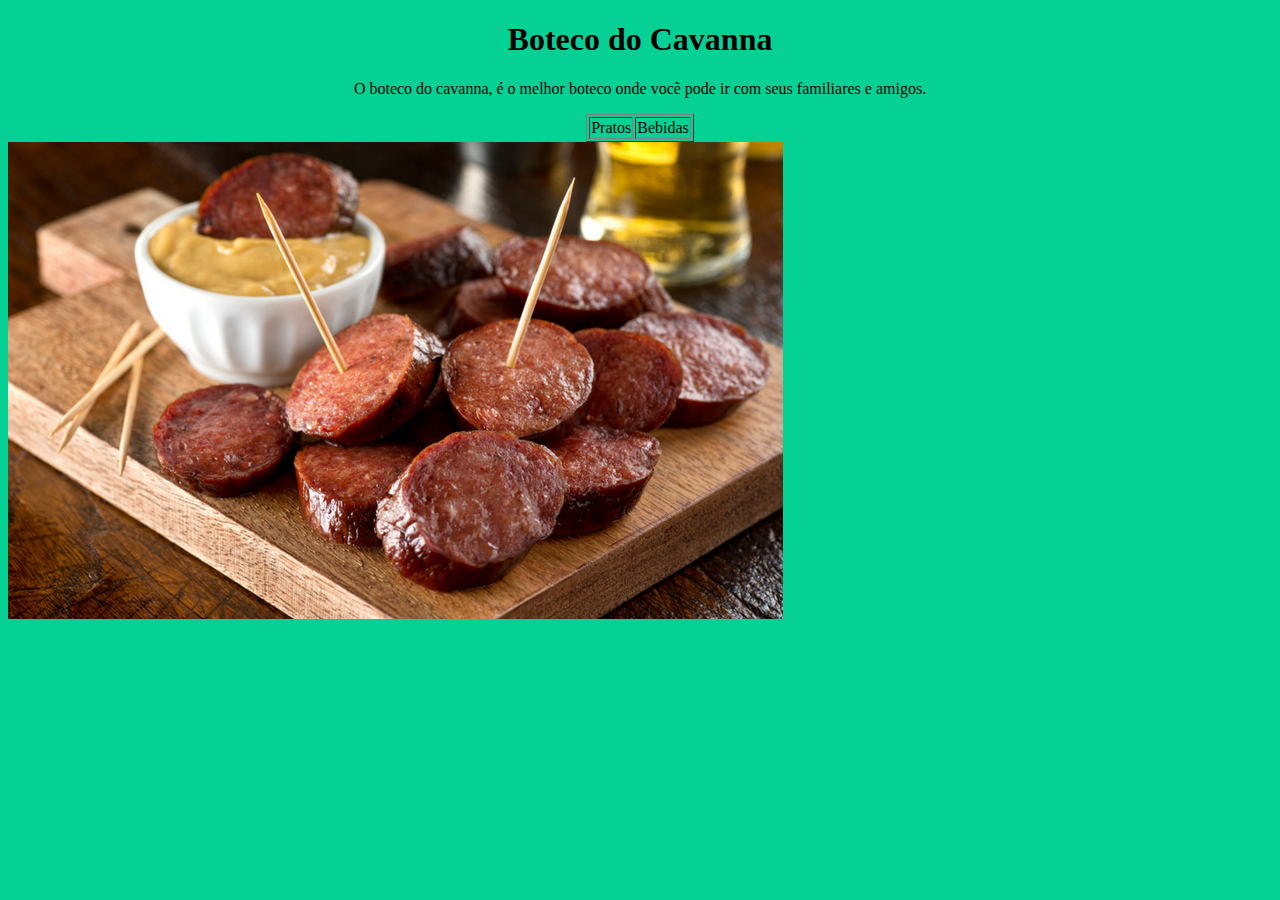
<file: index.html>
<!DOCTYPE html>
<html lang="en">
<head>
    <meta charset="UTF-8">
    <meta name="viewport" content="width=device-width, initial-scale=1.0">
    <title>Boteco do Cavanna</title>
    <link rel="stylesheet" href="style.css">
</head>
<body>
     <h1><b><center>Boteco do Cavanna</center></b></h1>
<p><center>O boteco do cavanna, é o melhor boteco onde vocẽ pode ir com seus familiares e amigos.</center> </p>
<center>
<table border="">
    <tr>
        <td>
            Pratos
        </td>
        <td>
            Bebidas
        </td>
    </tr>
</table>

</center>
<img src="receitas-de-petiscos-de-boteco-4.jpg" alt="">



</body>
</html>
</file>
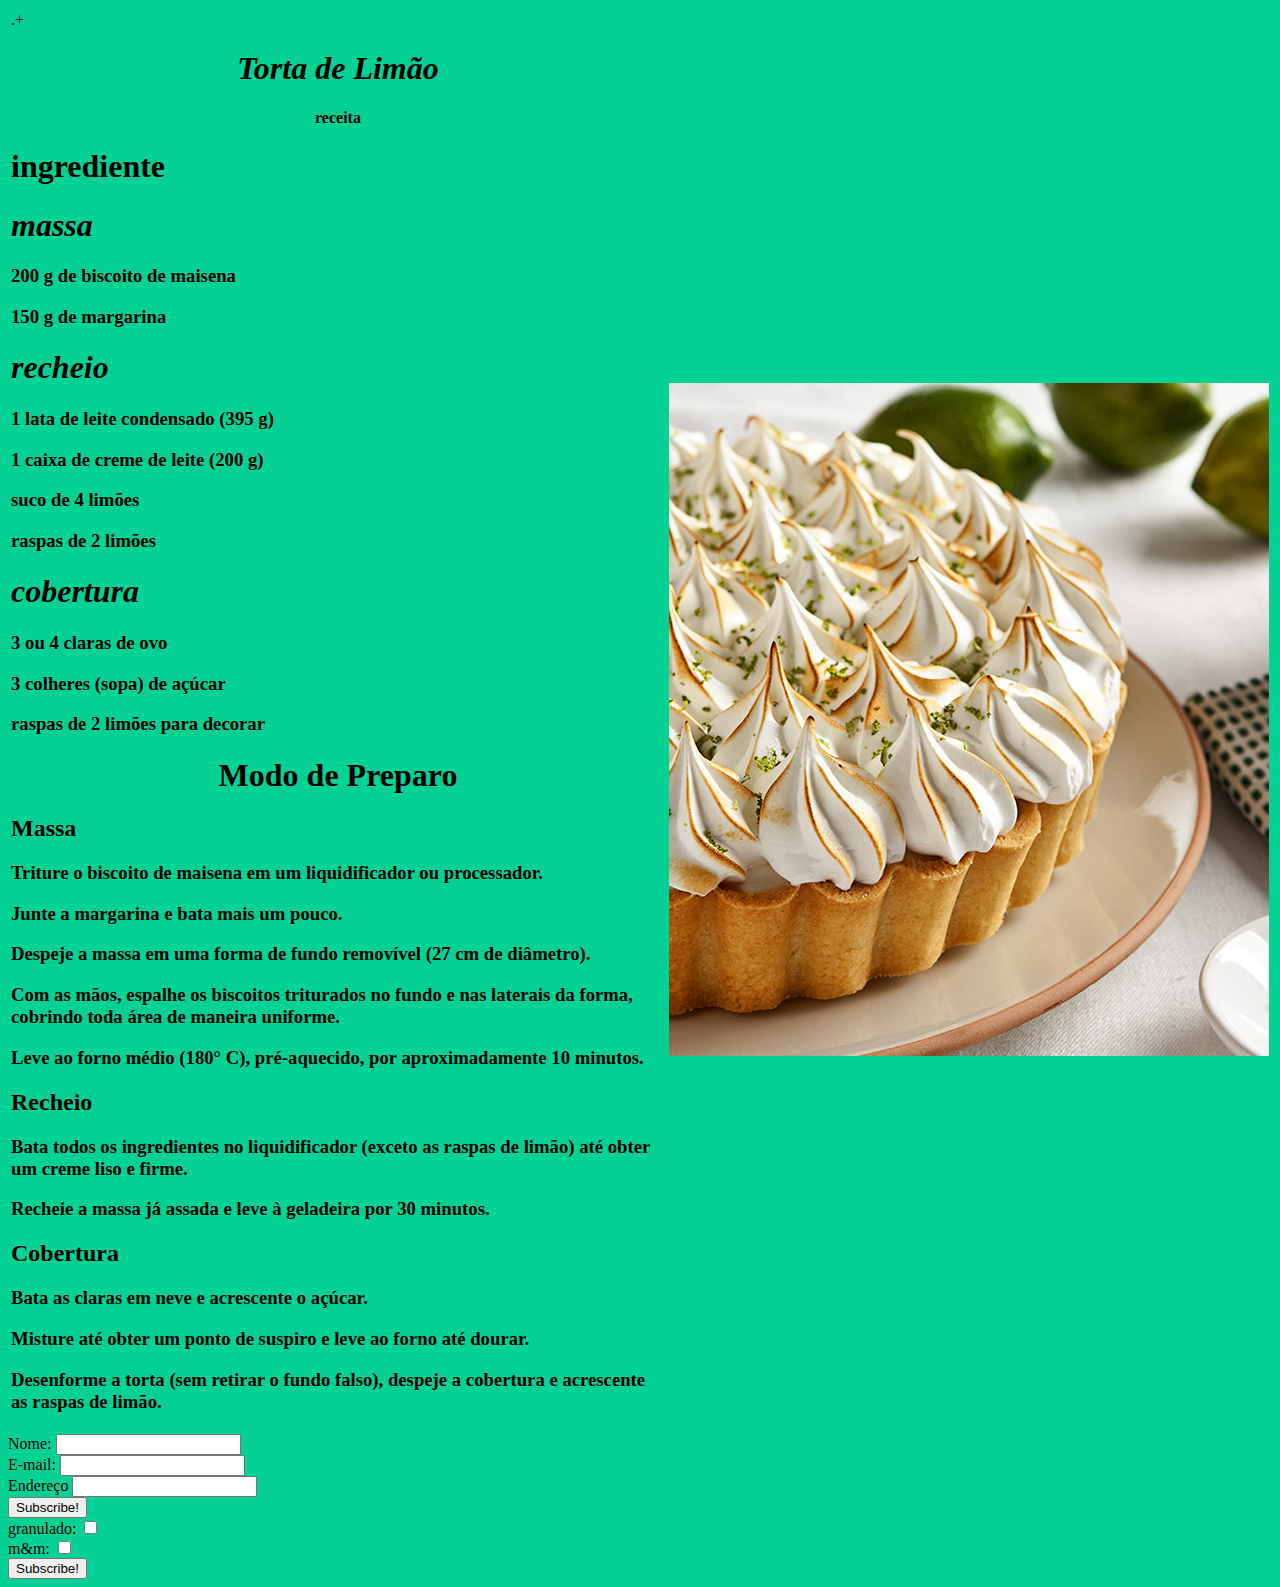
<file: torta.html>
<!DOCTYPE html>
<html lang="en">
<head>
    <meta charset="UTF-8">
    <meta name="viewport" content="width=device-width, initial-scale=1.0">
    <title>Torta de Limão</title>
    <link rel="stylesheet" href="style.css">
</head>
<body>
    <table>
        <tr>
            <td>.+

    <h1><center><em>Torta de Limão</em></center></h1>
    <center><b>receita</b></center>
    <h1>ingrediente</h1>
    
<h1><em>massa</em></h1>

<h3>200 g de biscoito de maisena</h3>
<h3>150 g de margarina</h3>

<h1><em>recheio</em></h1>

<h3>1 lata de leite condensado (395 g)</h3>
<h3>1 caixa de creme de leite (200 g)</h3>
<h3>suco de 4 limões</h3>
<h3>raspas de 2 limões</h3>

<h1><em>cobertura</em></h1>

<h3>3 ou 4 claras de ovo</h3>
<h3>3 colheres (sopa) de açúcar</h3>
<h3>raspas de 2 limões para decorar</h3>

            <center><h1>Modo de Preparo</h1></center>
            <h2>Massa</h2>
                <h3> Triture o biscoito de maisena em um liquidificador ou processador. </h3>
                
                
                <h3> Junte a margarina e bata mais um pouco. </h3>
                
                
                <h3> Despeje a massa em uma forma de fundo removível (27 cm de diâmetro). </h3>
                
                
                <h3> Com as mãos, espalhe os biscoitos triturados no fundo e nas laterais da forma, cobrindo toda área de maneira uniforme. </h3>
                
                
                <h3> Leve ao forno médio (180° C), pré-aquecido, por aproximadamente 10 minutos. </h3>
                
          

                
               <h2>Recheio</h2> 
                 <h3>Bata todos os ingredientes no liquidificador (exceto as raspas de limão) até obter um creme liso e firme. </h3>
                
                <h3>Recheie a massa já assada e leve à geladeira por 30 minutos. </h3>
                
                
                <h2>Cobertura</h2>
                <h3> Bata as claras em neve e acrescente o açúcar. </h3>
                
                
                <h3> Misture até obter um ponto de suspiro e leve ao forno até dourar.</h3>
                
                
                <h3> Desenforme a torta (sem retirar o fundo falso), despeje a cobertura e acrescente as raspas de limão. </h3>
            </td>
            <td><img src="torta_limao.jpg" alt=""></td>
        
</tr>



</table>





<form action="" method="get" class="form-example">
    <div class="form-example">
      <label for="name">Nome: </label>
      <input type="text" name="name" id="name" required />
    </div>
    <div class="form-example">
      <label for="email">E-mail: </label>
      <input type="email" name="email" id="email" required />
    </div>
    <form action="" method="get" class="form-example">
        <div class="form-example">
          <label for="name">Endereço </label>
          <input type="text" name="name" id="name" required />
        </div>
    
        <div class="form-example">
          <input type="submit" value="Subscribe!" />
        </div>
      </form>
    <form action="" method="get" class="form-example">
        <div class="form-example">
          <label for="name">granulado: </label>
          <input type="checkbox" name="name" id="name" required />
        </div>
        <div class="form-example">
          <label for="email">m&m: </label>
          <input type="checkbox" name="email" id="email" required />
        </div>
        <div class="form-example">
          <input type="submit" value="Subscribe!" />
        </div>
      </form>
  </form>
  
</body>
</html>
</file>
<file: style.css>
body{background-color: rgb(6, 209, 148);}

class{
    width: 100px;
}
</file>
